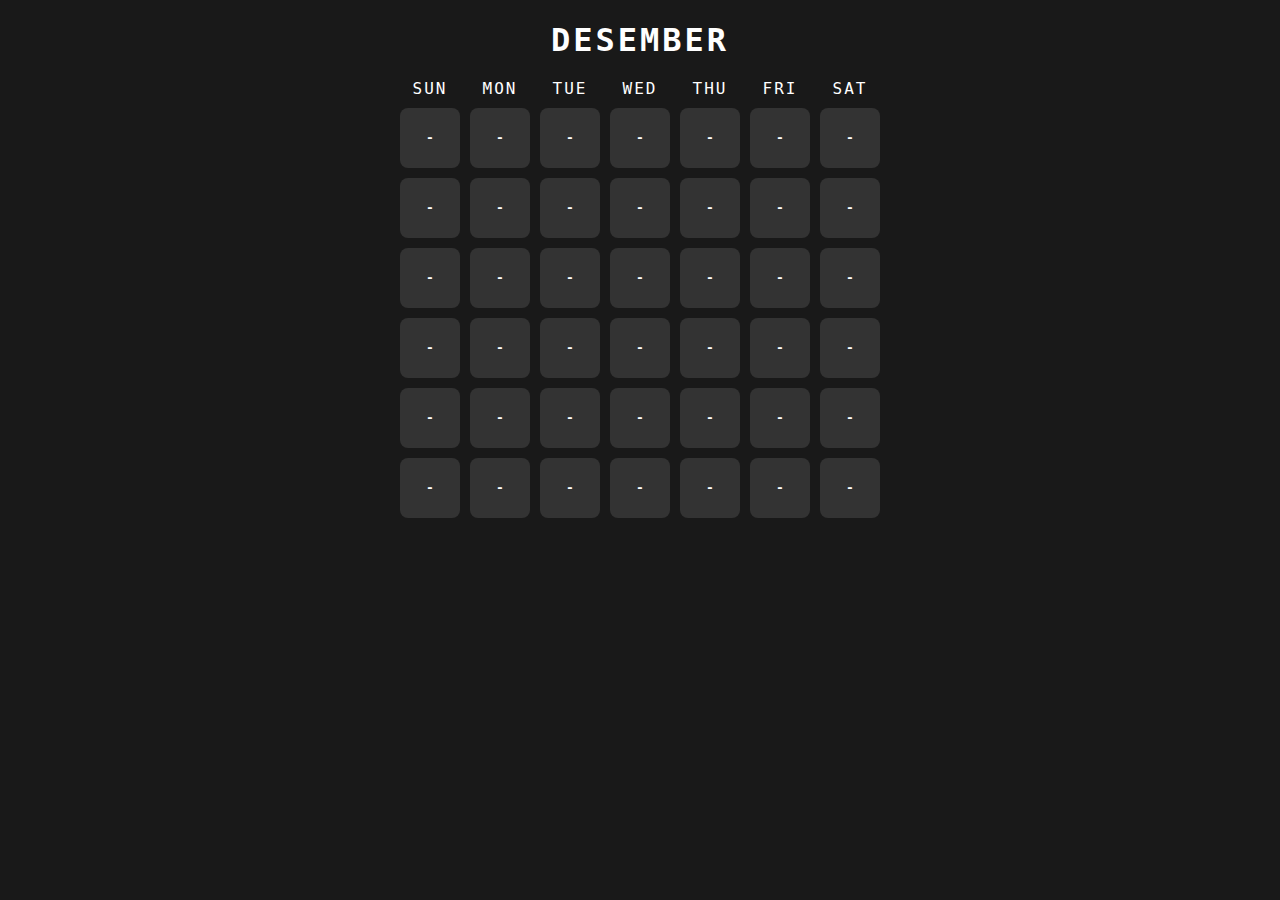
<file: MONTHS/COPY/index.html>
<!DOCTYPE html>
<html lang="ar">
<head>
  <meta charset="UTF-8">
  <title>Study Heatmap</title>
  <link rel="stylesheet" href="style.css">
</head>
<body>

  <h1>DESEMBER</h1>

  <div class="grid">
    <div class="cell-days">sun</div>
    <div class="cell-days">mon</div>
    <div class="cell-days">tue</div>
    <div class="cell-days">wed</div>
    <div class="cell-days">thu</div>
    <div class="cell-days">fri</div>
    <div class="cell-days">sat</div>
    
    <div class="cell h0">-</div>
    <div class="cell h0">-</div>
    <div class="cell h0">-</div>
    <div class="cell h0">-</div>
    <div class="cell h0">-</div>
    <div class="cell h0">-</div>
    <div class="cell h0">-</div>
    <div class="cell h0">-</div>
    <div class="cell h0">-</div>
    <div class="cell h0">-</div>
    <div class="cell h0">-</div>
    <div class="cell h0">-</div>
    <div class="cell h0">-</div>
    <div class="cell h0">-</div>
    <div class="cell h0">-</div>
    <div class="cell h0">-</div>
    <div class="cell h0">-</div>
    <div class="cell h0">-</div>
    <div class="cell h0">-</div>
    <div class="cell h0">-</div>
    <div class="cell h0">-</div>
    <div class="cell h0">-</div>
    <div class="cell h0">-</div>
    <div class="cell h0">-</div>
    <div class="cell h0">-</div>
    <div class="cell h0">-</div>
    <div class="cell h0">-</div>
    <div class="cell h0">-</div>
    <div class="cell h0">-</div>
    <div class="cell h0">-</div>
    <div class="cell h0">-</div>
    <div class="cell h0">-</div>
    <div class="cell h0">-</div>
    <div class="cell h0">-</div>
    <div class="cell h0">-</div>
    <div class="cell h0">-</div>
    <div class="cell h0">-</div>
    <div class="cell h0">-</div>
    <div class="cell h0">-</div>
    <div class="cell h0">-</div>
    <div class="cell h0">-</div>
    <div class="cell h0">-</div>
  </div>

</body>
</html>
</file>
<file: MONTHS/COPY/style.css>
body {
  background: #191919;
  color: #ffffff;
  font-family: "Inconsolata", monospace;
  text-align: center;
}
@import url('https://fonts.googleapis.com/css2?family=Inconsolata:wght@200..900&display=swap');

h1 {
  margin-bottom: 20px;
  letter-spacing: 3px;
}

.grid {
  display: grid;
  grid-template-columns: repeat(7, 60px);
  gap: 10px;
  justify-content: center;
}

.cell {
  width: 60px;
  height: 60px;
  display: flex;
  align-items: center;
  justify-content: center;
  font-size: 13px;
  font-weight: bold;
  border-radius: 8px;
  line-height: 1.7;
}
.cell-days {
  width: 60px;
  display: flex;
  align-items: center;
  justify-content: center;
  font-size: 16px;
  font-weight: 500;
  letter-spacing: 2px;
  border-radius: 8px;
  text-transform: uppercase;
}
  /* NO DAY*/
.h0{
  background: #333;
}

  /* x < 2H */
.h1{
  background: #852e47;
}

  /* x < 4H */
.h2{
  background:#c2441c ;
}

  /* x < 6H */
.h3{
  background:rgb(74, 90, 48) ;
}

  /* x > 6H */
.h4{
  background:#0d244d ;
}
</file>
